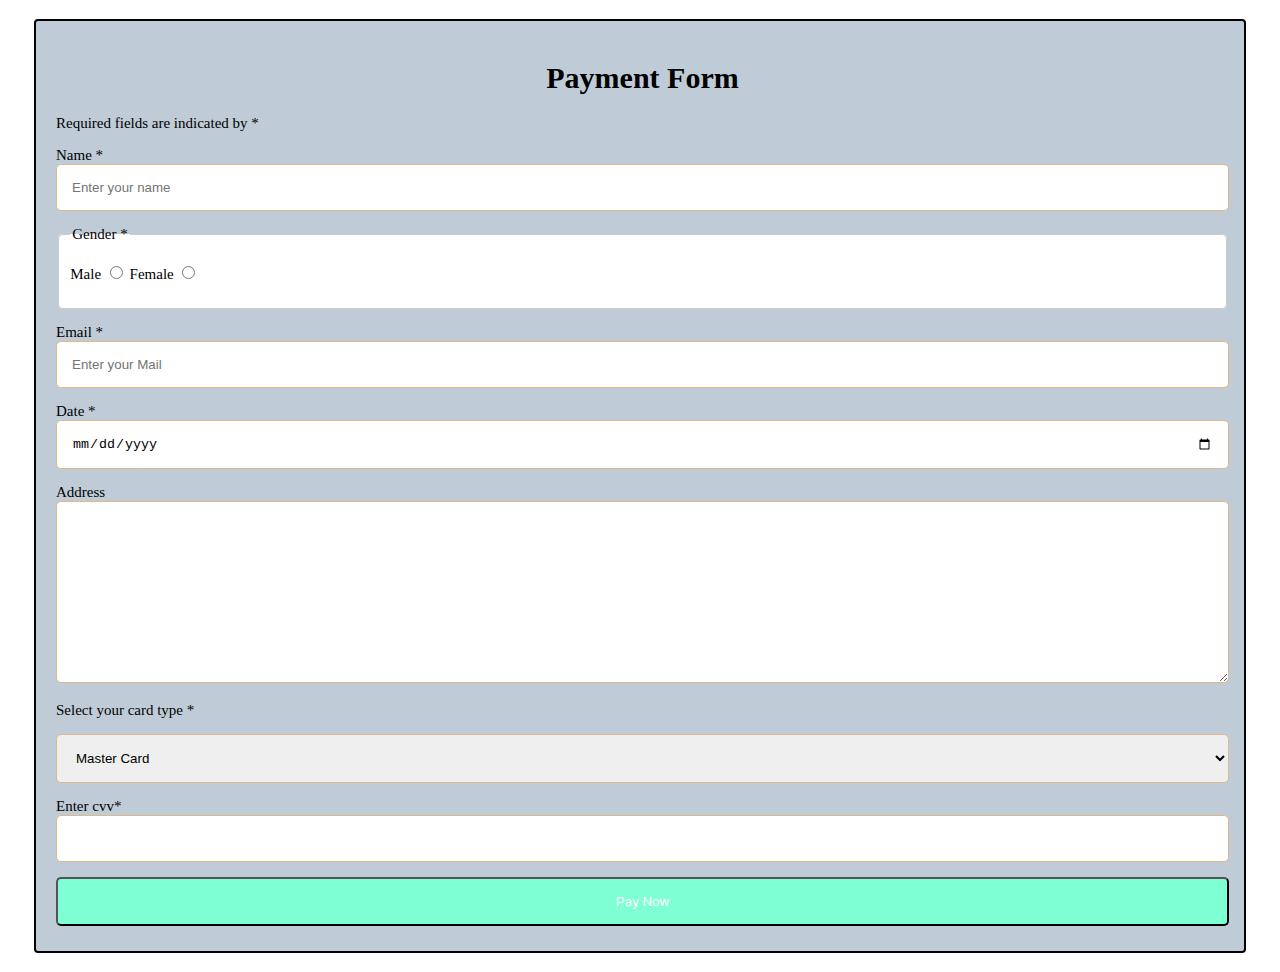
<file: index.html>
<!DOCTYPE html>
<html lang="en">
<head>
    <meta charset="UTF-8">
    <meta name="viewport" content="width=device-width, initial-scale=1.0">
    <title>Payment Form</title>

    <link rel="stylesheet" href="paymentform.css">
</head>
<body>
    
    <div class="container">

    
<form action="">
    <h1 class="main_heading">Payment Form</h1>
    <p> Required fields are indicated by *</p>
    <p> Name * <input type="text" placeholder="Enter your name" class="name" id="name" required></p>
    <fieldset >
         <legend >Gender *</legend>
         <p>
            Male <input type="radio" name="gender"  id="gender">
            Female <input type="radio" name="gender" id="gender">
         </p>

    </fieldset>

    <p>Email * <input type="email" placeholder="Enter your Mail " id="email"   required></p>
    <p>Date * <input type="date" class="date" id="date" required></p>

    <p>Address 
        <br>
        <textarea name="sddress"  id="text" rows="10" cols="70"></textarea>
    </p>

    <p>Select your card type *</p>
    <select name="card-type" id="card" required>

        <option value="mastercard"> Master Card</option>
        <option value="visa"> Visa Card</option>
        <option value="rupay">Rupay</option>
    </select>

    <p>Enter cvv* <input type="password" id="pass" required></p>
    <!-- <label for="">submit </label> -->
    <input type="submit" value="Pay Now">
</form>
</div>
</body>
</html>
</file>
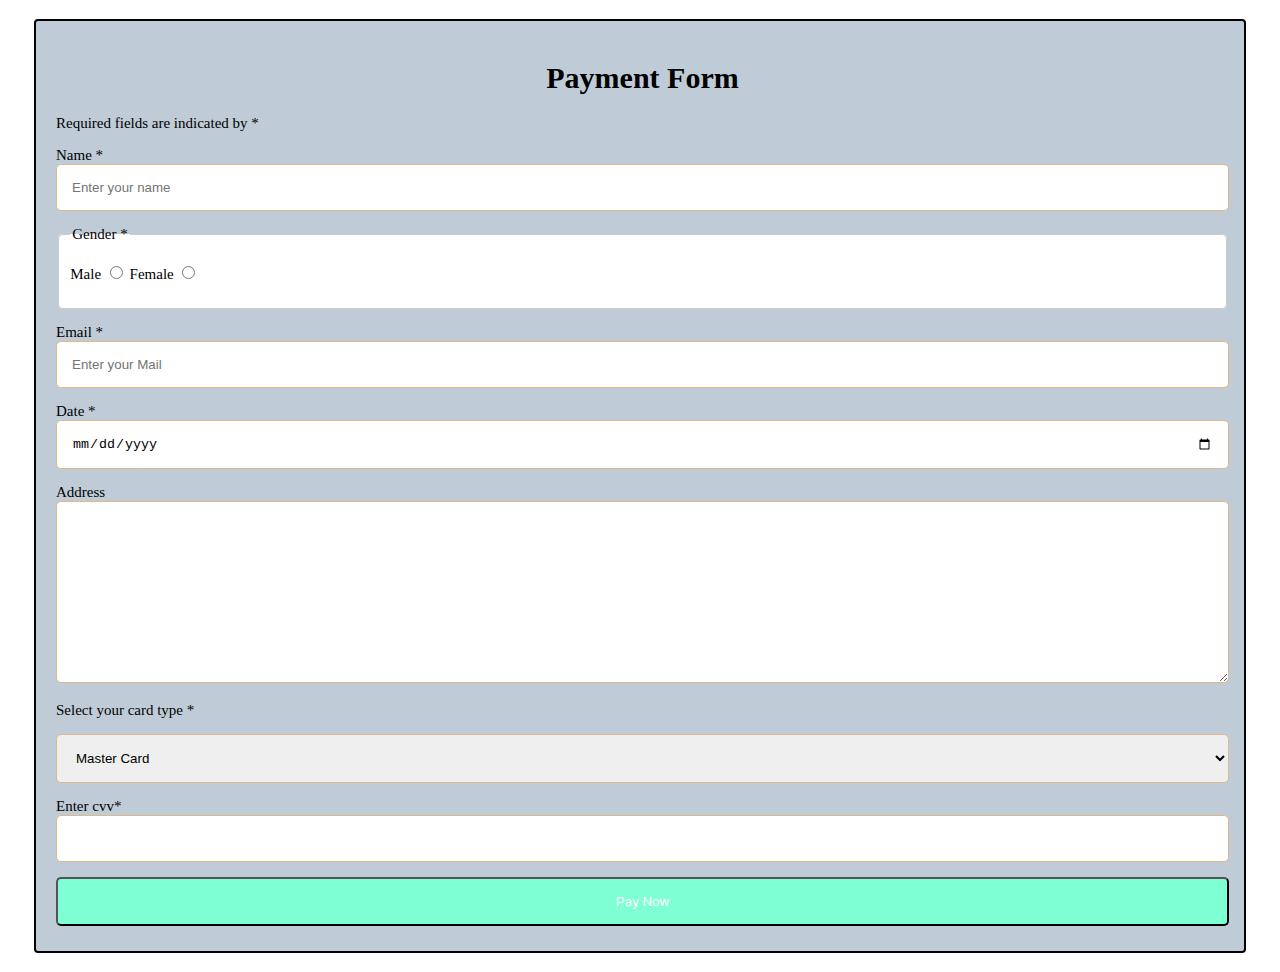
<file: Paymentform.html>
<!DOCTYPE html>
<html lang="en">
<head>
    <meta charset="UTF-8">
    <meta name="viewport" content="width=device-width, initial-scale=1.0">
    <title>Payment Form</title>

    <link rel="stylesheet" href="paymentform.css">
</head>
<body>
    
    <div class="container">

    
<form action="">
    <h1 class="main_heading">Payment Form</h1>
    <p> Required fields are indicated by *</p>
    <p> Name * <input type="text" placeholder="Enter your name" class="name" id="name" required></p>
    <fieldset >
         <legend >Gender *</legend>
         <p>
            Male <input type="radio" name="gender"  id="gender">
            Female <input type="radio" name="gender" id="gender">
         </p>

    </fieldset>

    <p>Email * <input type="email" placeholder="Enter your Mail " id="email"   required></p>
    <p>Date * <input type="date" class="date" id="date" required></p>

    <p>Address 
        <br>
        <textarea name="sddress"  id="text" rows="10" cols="70"></textarea>
    </p>

    <p>Select your card type *</p>
    <select name="card-type" id="card" required>

        <option value="mastercard"> Master Card</option>
        <option value="visa"> Visa Card</option>
        <option value="rupay">Rupay</option>
    </select>

    <p>Enter cvv* <input type="password" id="pass" required></p>
    <!-- <label for="">submit </label> -->
    <input type="submit" value="Pay Now">
</form>
</div>
</body>
</html>
</file>
<file: paymentform.css>
*{
    box-sizing: border-box;
    /* margin: 3px; */
}


body{

        font-family:cursive;
        margin: 15px 30px;
        font-size: 15px;
        padding: 4px;
}

.container{
    background-color: rgba(172, 188, 203, 0.767);
    padding: 20px 15px 25px 20px;
    border: 2px solid black;
    border-radius: 4px;
}

input[type="text"],
input[type="email"],
input[type="password"],
input[type="name"],
input[type="date"],
select,textarea{
    width: 100%;
    border: 1px solid burlywood;
    padding: 15px;
    border-radius: 5px;
}

fieldset{
    background-color: #fff;
    border: 1px solid #ccc;
    border-radius: 5px;
    
}

input[type="submit"]{
    color: white;
    border-radius: 5px;
    background-color: aquamarine;
    padding: 15px 20px;
    /* margin: 0 0 0 12px; */
    cursor:pointer;
    width: 100%;
}

input[type="submit"]:hover{
    background-color: aqua;
}

.main_heading{
    text-align: center;
}
</file>
